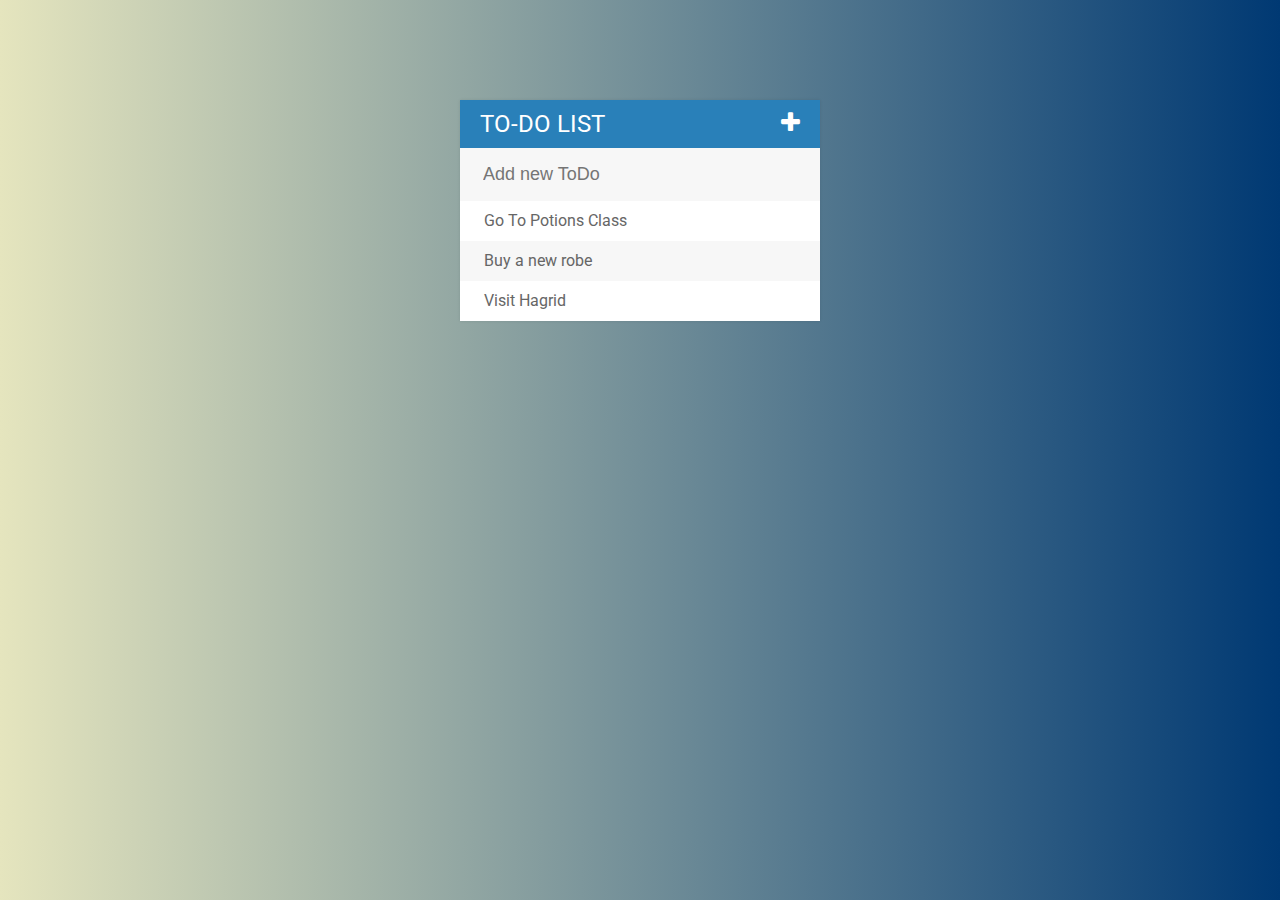
<file: index.html>
<!DOCTYPE html>
<html>
<head>
	<meta charset="utf-8">
	<meta http-equiv="X-UA-Compatible" content="IE=edge">
	<title>To Do List</title>
	<link rel="stylesheet" type="text/css" href="assets/css/style.css">
	<link href="https://fonts.googleapis.com/css?family=Roboto:300,400,500,700,900" rel="stylesheet">
	<link rel="stylesheet" type="text/css" href="https://maxcdn.bootstrapcdn.com/font-awesome/4.6.3/css/font-awesome.min.css">
	<script type="text/javascript" src="assets/js/lib/jquery-3.1.1.min.js"></script>
</head>
<body>
<div id="container">
	<h1>To-Do List<i class="fa fa-plus"></i></h1>
	<input type="text" placeholder="Add new ToDo">
	<ul>
		<li><span><i class="fa fa-trash"></i></span> Go To Potions Class</li>
		<li><span><i class="fa fa-trash"></i></span> Buy a new robe</li>
		<li><span><i class="fa fa-trash"></i></span> Visit Hagrid</li>
	</ul>
</div>
<script type="text/javascript" src="assets/js/app.js"></script>	
</body>
</html>
</file>
<file: assets/css/style.css>
body {	
	font-family: "Roboto";
	background: #003973;
	background: -webkit-linear-gradient(right, #003973, #E5E5BE);
	background: -o-linear-gradient(right, #003973, #E5E5BE);
	background: linear-gradient(to left, #003973, #E5E5BE); 
}

h1 {
	background: #2980b9;
	color: white;
	margin: 0;
	padding: 10px 20px;
	text-transform: uppercase;
	font-weight: normal;
	font-size: 24px;
}

h1 i {
	float: right;
}

ul {
	list-style: none;
	margin: 0;
	padding: 0;
}

li {
	background: white;
	height: 40px;
	line-height: 40px;
	color: #666;
}

li:nth-child(2n) {
	background: #F7F7F7;
}

li:hover span{
	width: 40px;
	opacity: 1.0;
}

input {
	font-size: 18px;
	background-color: #F7F7F7;
	width: 100%;
	padding: 13px 13px 13px 20px; 
	box-sizing: border-box;
	color: #2980b9;
	border: solid 3px rgba(0,0,0,0);
}

input:focus {
	background:white;
	border: 3px solid #2980b9;
	outline: none;
}

span {
	background-color: #e74c3c;
	height: 40px;
	margin-right: 20px;
	text-align: center;
	color: white;
	width: 0px;
	display: inline-block;
	transition: all 0.2s linear;
	opacity: 0;
}

#container {
	box-shadow: 0 0 3px rgba(0,0,0, 0.1);
	width: 360px;
	margin: 100px auto;
	background: #F7F7F7;
}

.completed {
	color: gray;
	text-decoration: line-through;
}
</file>
